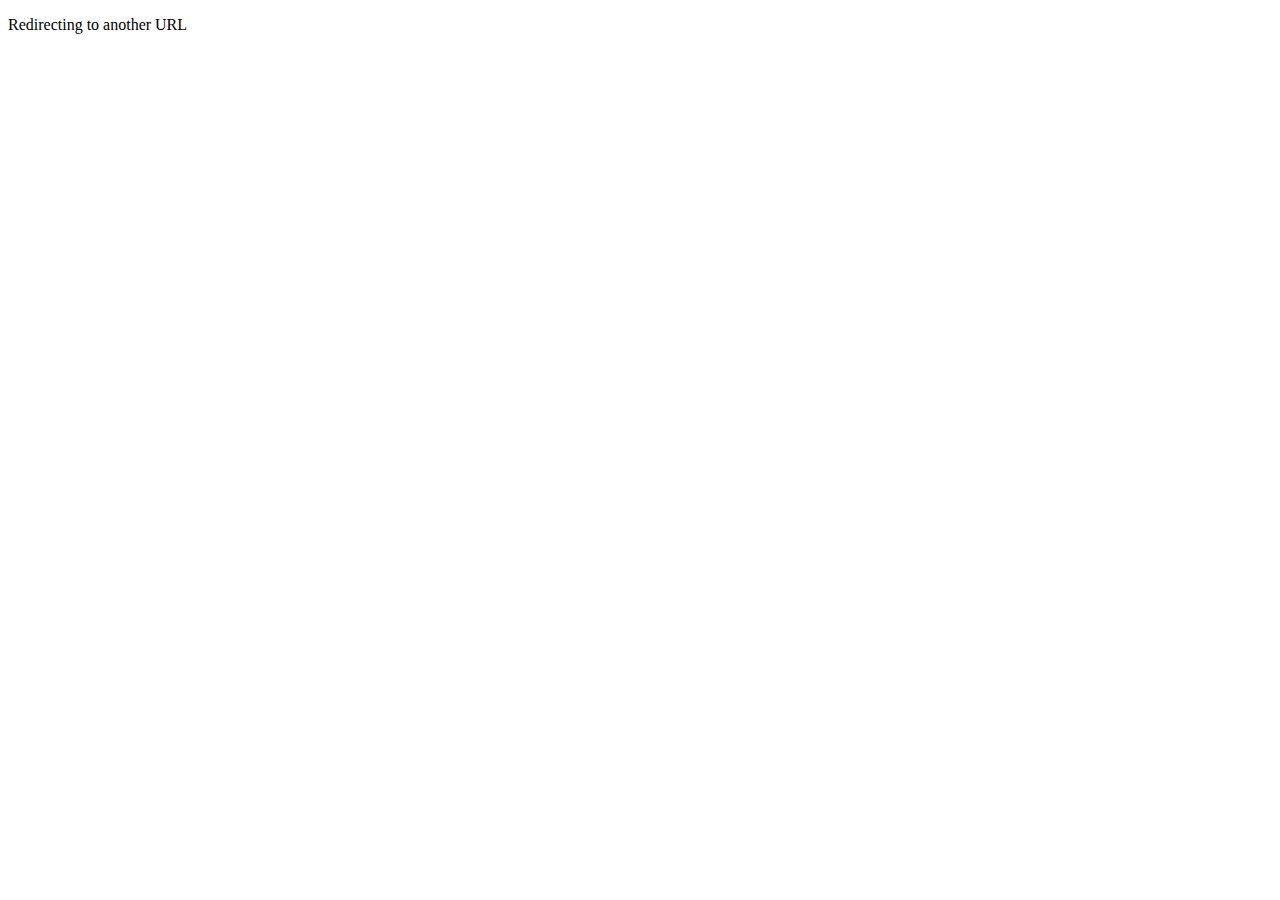
<file: User/login.html>
<!-- Redirect to previous login page.. this one is incomplete -->
<!DOCTYPE html>
<html>
   <head>
      <title>DuckSource</title>
      <meta http-equiv = "refresh" content = "3; url = ..index.html" />
   </head>
   <body>
      <p>Redirecting to another URL</p>
   </body>
</html>
</file>
